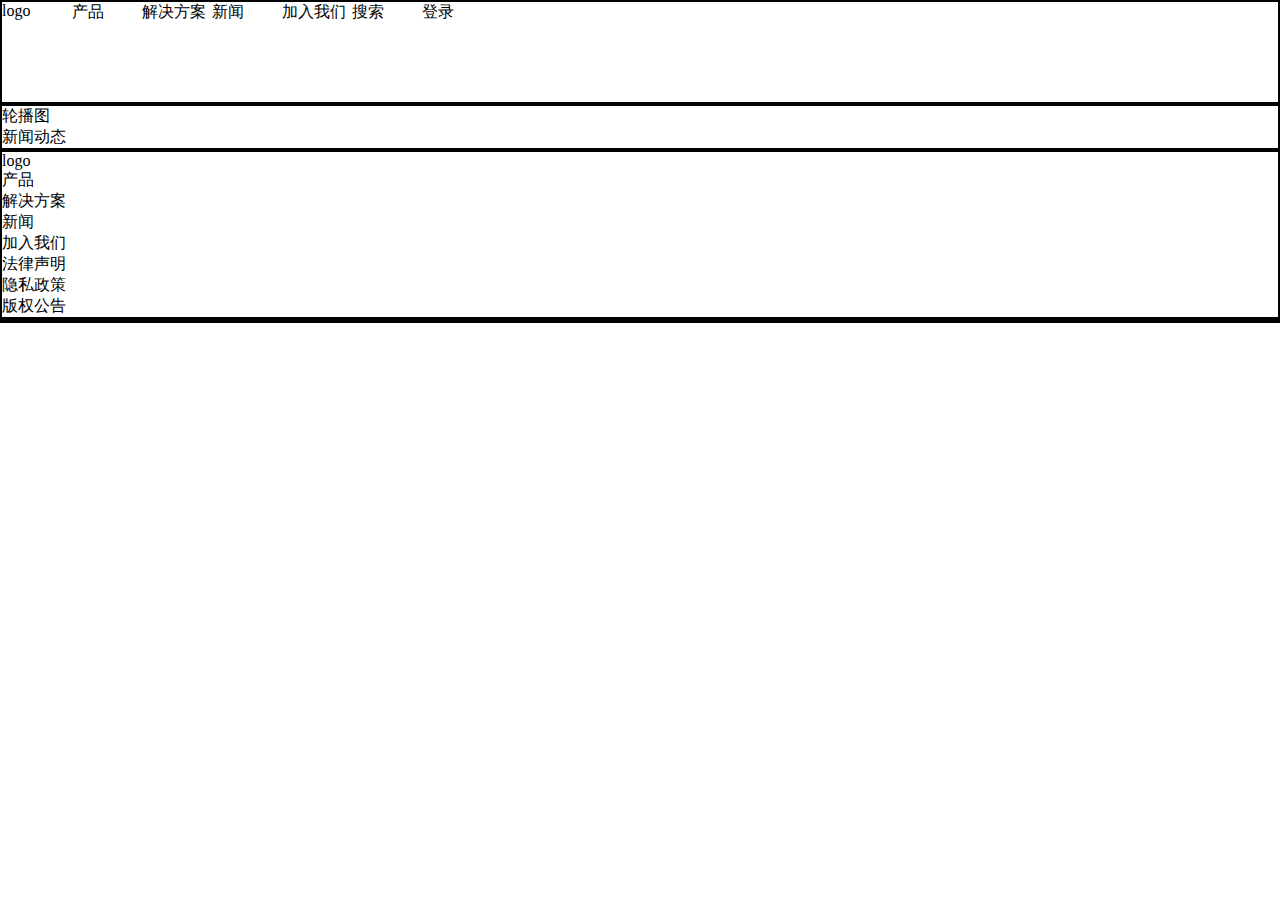
<file: index.html>
<!DOCTYPE html>
<html lang="zh">
<head>
    <meta charset="UTF-8">
    <meta http-equiv="X-UA-Compatible" content="IE=edge">
    <meta name="viewport" content="width=device-width, initial-scale=1.0">
    <title>企业门户</title>
    <link rel="stylesheet" href="css/index.css">
</head>
<body>
    <div id="head">
        <ul>
        <li>logo</li>
        <li>产品</li>
        <li>解决方案</li>
        <li>新闻</li>
        <li>加入我们</li>
        <li>搜索</li>
        <li>登录</li>
        </ul>
    </div>
    
    <div id="center">
        <ul>
            <li>轮播图</li>
            <li>新闻动态</li>
        </ul>
    </div>
    <div id="bottom">
        <ul>
            <li>logo</li>
            <li>产品</li>
            <li>解决方案</li>
            <li>新闻</li>
            <li>加入我们</li>
            <li>法律声明</li> 
            <li>隐私政策</li>
            <li>版权公告</li>
        </ul>
    </div>
    <div>
        
    </div>
</body>
</html>
</file>
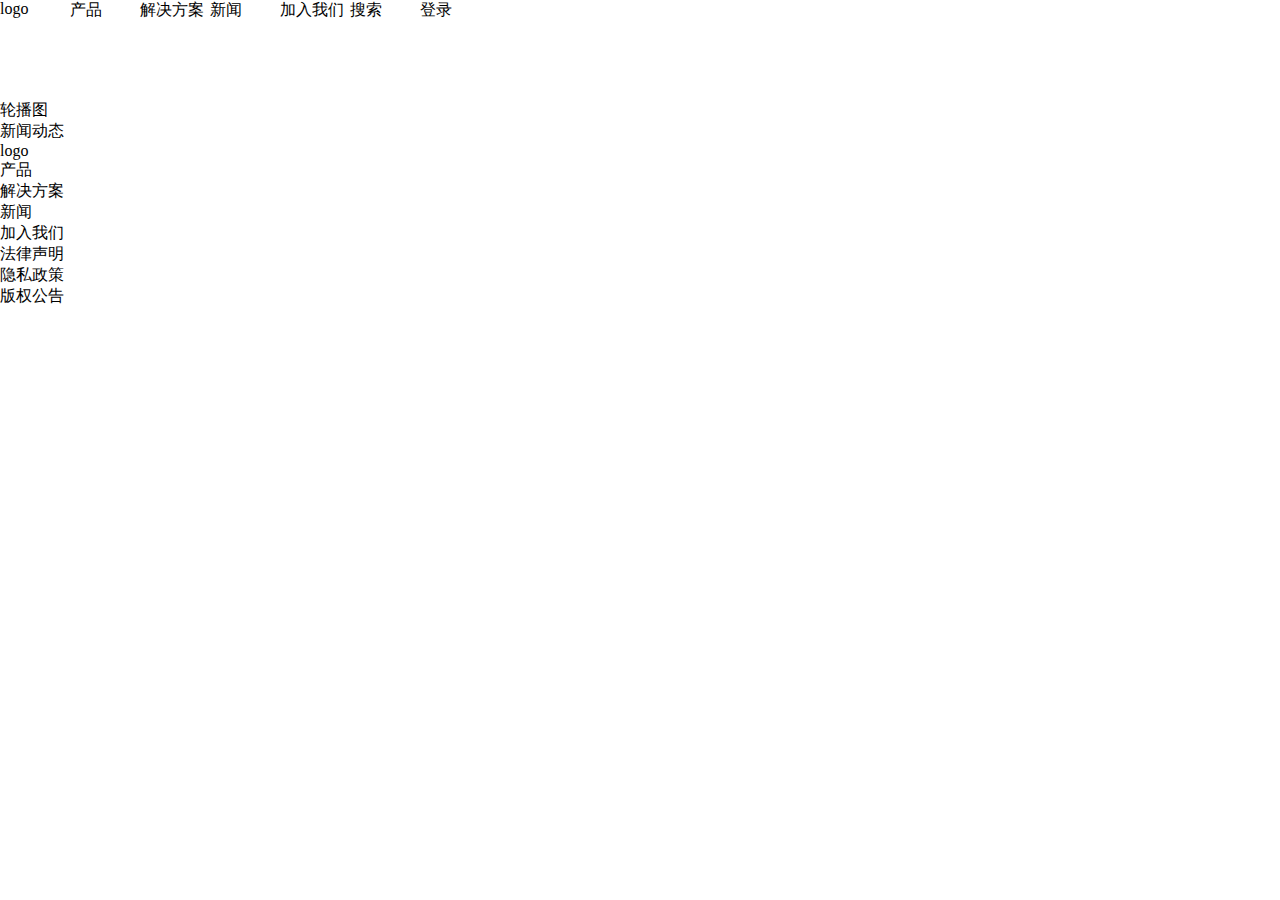
<file: main.html>
<!DOCTYPE html>
<html lang="zh">
<head>
    <meta charset="UTF-8">
    <meta http-equiv="X-UA-Compatible" content="IE=edge">
    <meta name="viewport" content="width=device-width, initial-scale=1.0">
    <title>企业门户</title>
    <link rel="stylesheet" href="css/main.css">
</head>
<body>
    <div id="head">
        <ul>
        <li>logo</li>
        <li>产品</li>
        <li>解决方案</li>
        <li>新闻</li>
        <li>加入我们</li>
        <li>搜索</li>
        <li>登录</li>
        </ul>
    </div>
    
    <div id="center">
        <ul>
            <li>轮播图</li>
            <li>新闻动态</li>
        </ul>
    </div>
    <div id="bottom">
        <ul>
            <li>logo</li>
            <li>产品</li>
            <li>解决方案</li>
            <li>新闻</li>
            <li>加入我们</li>
            <li>法律声明</li>
            <li>隐私政策</li>
            <li>版权公告</li>
        </ul>
    </div>
</body>
</html>
</file>
<file: css/index.css>
*{
    margin: 0px;
    padding: 0px;
}
div{
    border:solid 2px black;
    /* div添加黑色边框 */
}
#head{
    height: 100px;
}
#head ul{
    list-style-type: none;
}
#head ul li{
    width: 70px;
    float: left;
}
</file>
<file: css/main.css>
*{
    margin: 0px;
    padding: 0px;
}
#head{
    height: 100px;
}
#head ul{
    list-style-type: none;
}
#head ul li{
    width: 70px;
    float: left;
}
</file>
